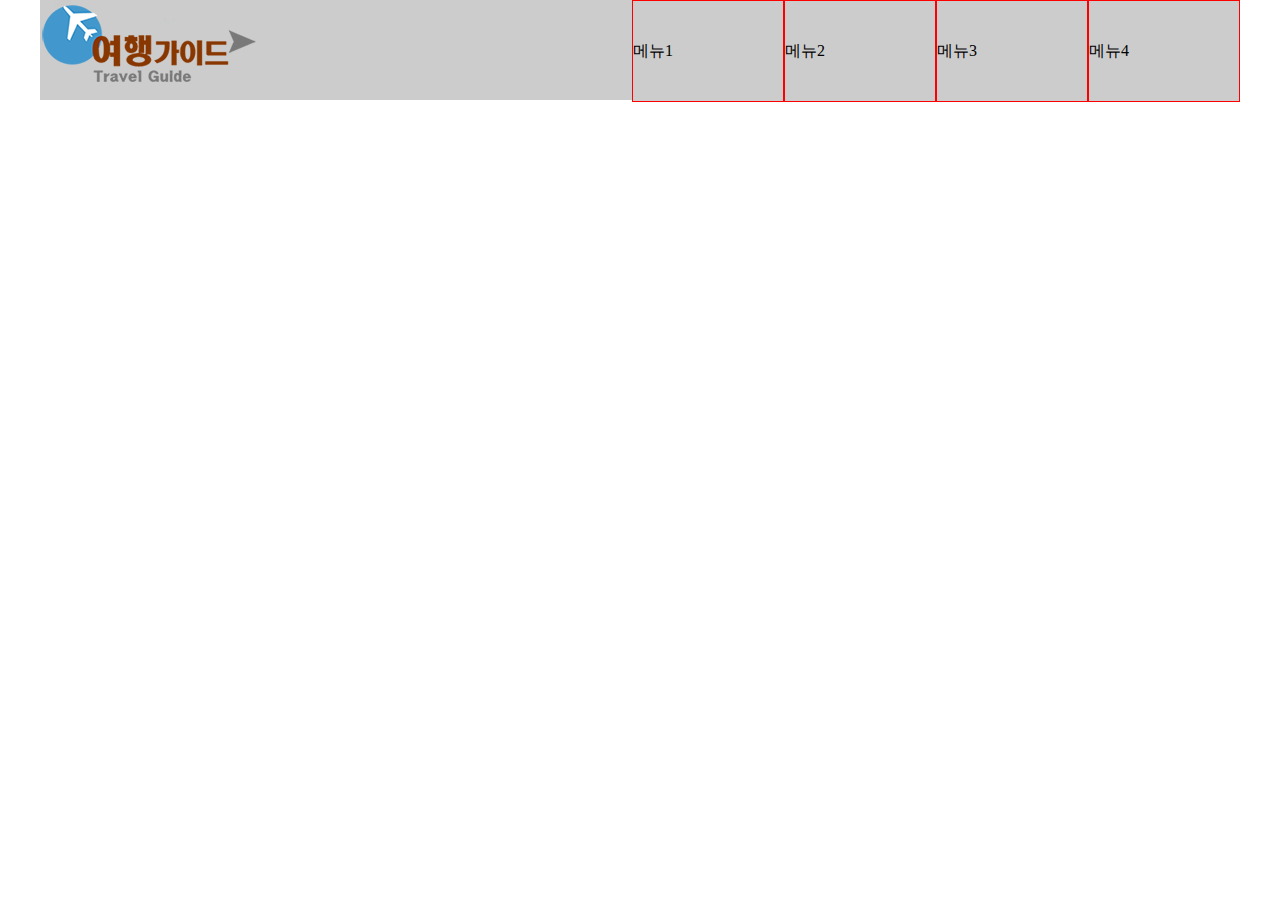
<file: js_sample/index.html>
<!DOCTYPE html>
<html lang="ko">
	<head>
		<meta charset="utf-8" />
		<title>유진건설</title>
		<link href="css/index.css" rel="stylesheet" />
		<script src="script/jquery-3.3.1.min.js"></script>
	</head>
	<body>
		<div class="wrap">
			<div class="header">
				<div class="logo">
					<img src="images/logo.png" alt="로고" />
				</div>
				<div class="navs">
					<div class="nav">
						<div>메뉴1</div>
						<ul>
							<li>서브메뉴1</li>
							<li>서브메뉴2</li>
							<li>서브메뉴3</li>
							<li>서브메뉴4</li>
						</ul>
					</div>
					<div class="nav">
						<div>메뉴2</div>
						<ul>
							<li>서브메뉴1</li>
							<li>서브메뉴2</li>
							<li>서브메뉴3</li>
							<li>서브메뉴4</li>
						</ul>
					</div>
					<div class="nav">
						<div>메뉴3</div>
						<ul>
							<li>서브메뉴1</li>
							<li>서브메뉴2</li>
							<li>서브메뉴3</li>
							<li>서브메뉴4</li>
						</ul>
					</div>
					<div class="nav">
						<div>메뉴4</div>
						<ul>
							<li>서브메뉴1</li>
							<li>서브메뉴2</li>
							<li>서브메뉴3</li>
							<li>서브메뉴4</li>
						</ul>
					</div>
				</div>
			</div>
			<div class="banner">
				
			</div>
			<div class="content">
				
			</div>
			<div class="footer">
				
			</div>
		</div>
		<script src="script/index.js"></script>
	</body>
</html>
</file>
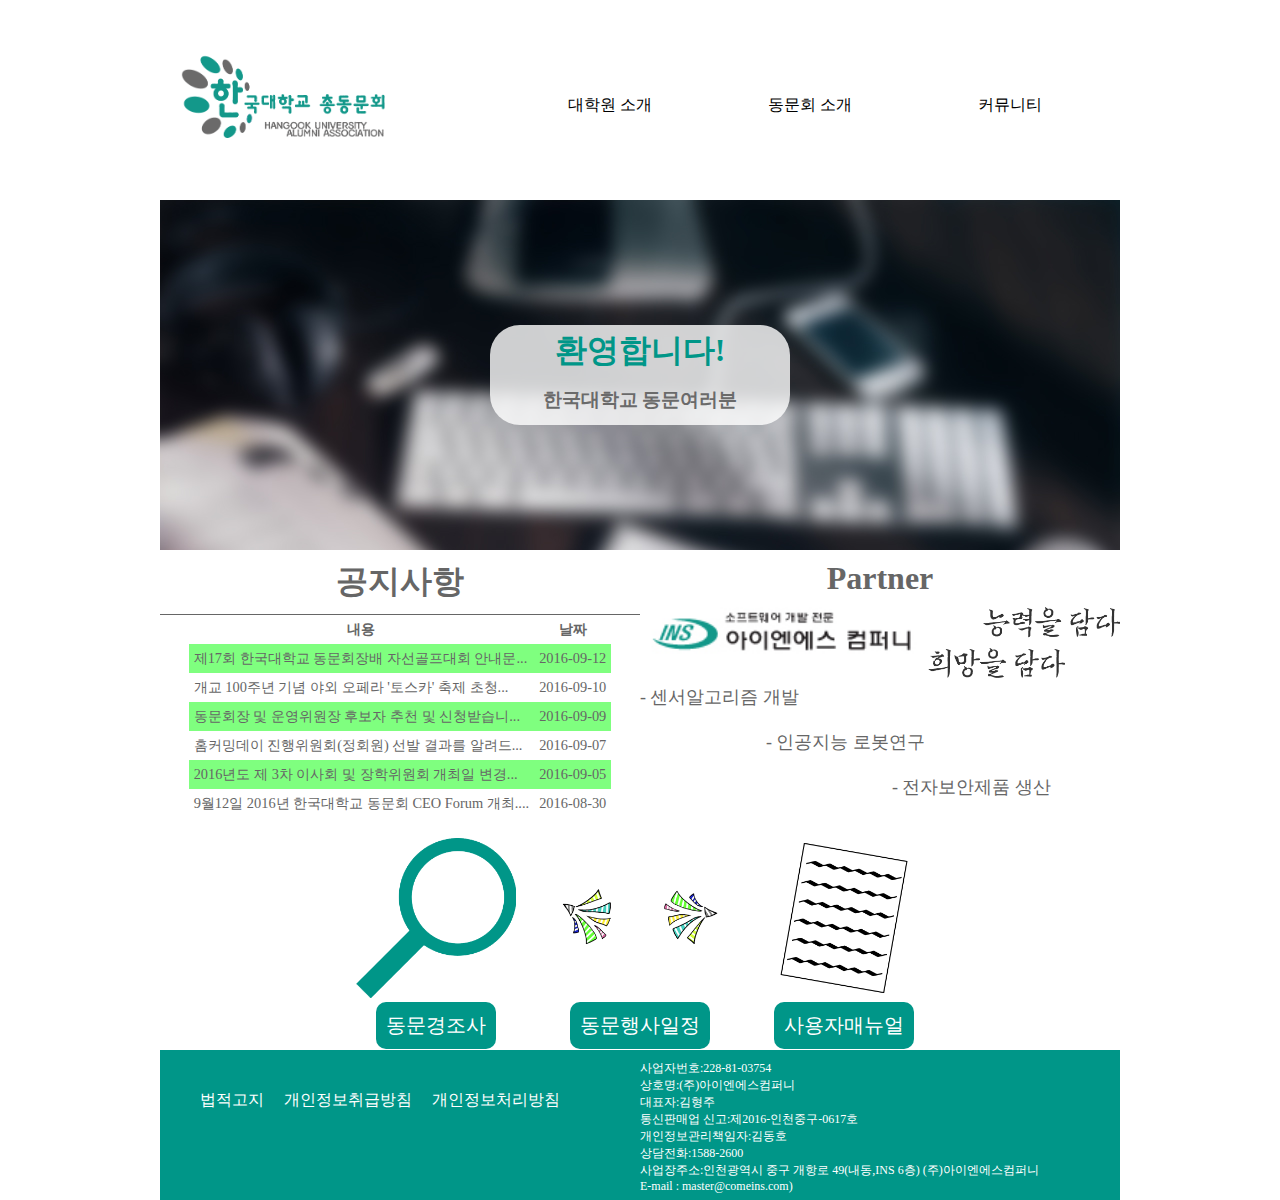
<file: exam/sample/index.html>
<!doctype html>
<html>
<head>
<meta charset="utf-8">
<title>korea</title>
<link href="css/css.css" type="text/css" rel="stylesheet">
<script src="javascript/jquery/jquery-1.12.3.js" type="text/javascript"></script>
</head>

<body>
<div id="modal">
	<div class="body">
    	<div class="img">
        	<img src="common/partner/파트너.jpg" alt="no" width="300">
            <img src="common/partner/asdf.png" alt="no" width="500">
        </div>
        <div class="button"><button type="button" id="btn-close">닫기</button></div>
    </div>
</div>
<header class="all">
  <div id="header_sec" class="wrap">
    <div class="logo"><a href="#"><img src="common/logo/한국대학교_총동문회_LOGO.png" alt="no"></a></div>
    <nav>
      <ul class="nav">
        <li><a href="#">대학원 소개</a></li>
        <li><a href="#">동문회 소개</a>
          <ul class="submenu">
            <li><a href="#">동문회 소개</a></li>
            <li><a href="#">동문회 조직도</a></li>
            <li><a href="#">임원 리스트</a></li>
            <li><a href="#">공지사항</a></li>
          </ul>
        </li>
        <li><a href="#">커뮤니티</a>
          <ul class="submenu">
            <li><a href="#">동문경조사</a></li>
            <li><a href="#">동문행사일정</a></li>
            <li><a href="#">사용자매뉴얼</a></li>
          </ul>
        </li>
        <li class="clear"></li>
      </ul>
    </nav>
  </div>
</header>
<div id="imgslide" class="all">
  <div class="imgs slideasdf"> <img src="common/slide/images(1).jpg" alt="no"> <img src="common/slide/images(2).jpg" alt="no"> <img src="common/slide/images(3).jpg" alt="no">
    <div class="welcome">
      <h1>
      <span>환영합니다!</span>
      </h1>
      <h3>
      <span>한국대학교 동문여러분</span>
      </h3>
    </div>
  </div>
</div>
<div class="clear"></div>
<div id="contents" class="wrap">
	<div class="notice">
    	<h1>공지사항</h1>
        <table class="table">
        	<tr>
            	<th>내용</th>
                <th>날짜</th>
            </tr>
            <tr>
            	<td><a href="#">제17회 한국대학교 동문회장배 자선골프대회 안내문...</a></td>
                <td>2016-09-12</td>
            </tr>
            <tr>
            	<td><a href="#">개교 100주년 기념 야외 오페라 '토스카' 축제 초청...</a></td>
                <td>2016-09-10</td>
            </tr>
            <tr>
            	<td><a href="#">동문회장 및 운영위원장 후보자 추천 및 신청받습니...</a></td>
                <td>2016-09-09</td>
            </tr>
            <tr>
            	<td><a href="#">홈커밍데이 진행위원회(정회원) 선발 결과를 알려드...</a></td>
                <td>2016-09-07</td>
            </tr>
            <tr>
            	<td><a href="#">2016년도 제 3차 이사회 및 장학위원회 개최일 변경...</a></td>
                <td>2016-09-05</td>
            </tr>
            <tr>
            	<td><a href="#">9월12일 2016년 한국대학교 동문회 CEO Forum 개최....</a></td>
                <td>2016-08-30</td>
            </tr>
        </table>
    </div>
    <div class="partner">
    	<h1>Partner</h1>
        <div class="partner_info">
        	<img src="common/partner/파트너.jpg" alt="no">
            <img src="common/partner/asdf.png" alt="no">
        </div>
		<pre style="margin-top:15px;font-size:18px">- 센서알고리즘 개발
        
			    - 인공지능 로봇연구
            
							- 전자보안제품 생산</pre>
    </div>
    <div class="clear"></div>
    <div class="icon">
    	<div class="icons">
        	<div class="a">
            	<img src="common/icons/icon1.png" alt="no"><br>
				<button>동문경조사</button>
            </div>
            <div class="a">
            <img src="common/icons/icon2.png" alt="no"><br>
				<button>동문행사일정</button>
            </div>
            <div class="a">
            <img src="common/icons/icon3.png" alt="no"><br>
				<button>사용자매뉴얼</button>
            </div>
        </div>
    </div>
</div>
<div class="clear"></div>
<footer>
<div class="wrap">
	<ul>
      <li><a href="#">법적고지</a></li>
      <li><a href="#">개인정보취급방침</a></li>
      <li><a href="#">개인정보처리방침</a></li>
    </ul>
    <p>사업자번호:228-81-03754<br>
상호명:(주)아이엔에스컴퍼니<br>
대표자:김형주<br>
통신판매업 신고:제2016-인천중구-0617호<br>
개인정보관리책임자:김동호<br>
상담전화:1588-2600<br>
사업장주소:인천광역시 중구 개항로 49(내동,INS 6층) (주)아이엔에스컴퍼니<br>
E-mail : master@comeins.com)</p>
<div class="clear"></div>
</div>
</footer>
<script src="javascript/script/script.js" type="text/javascript"></script>
</body>
</html>
</file>
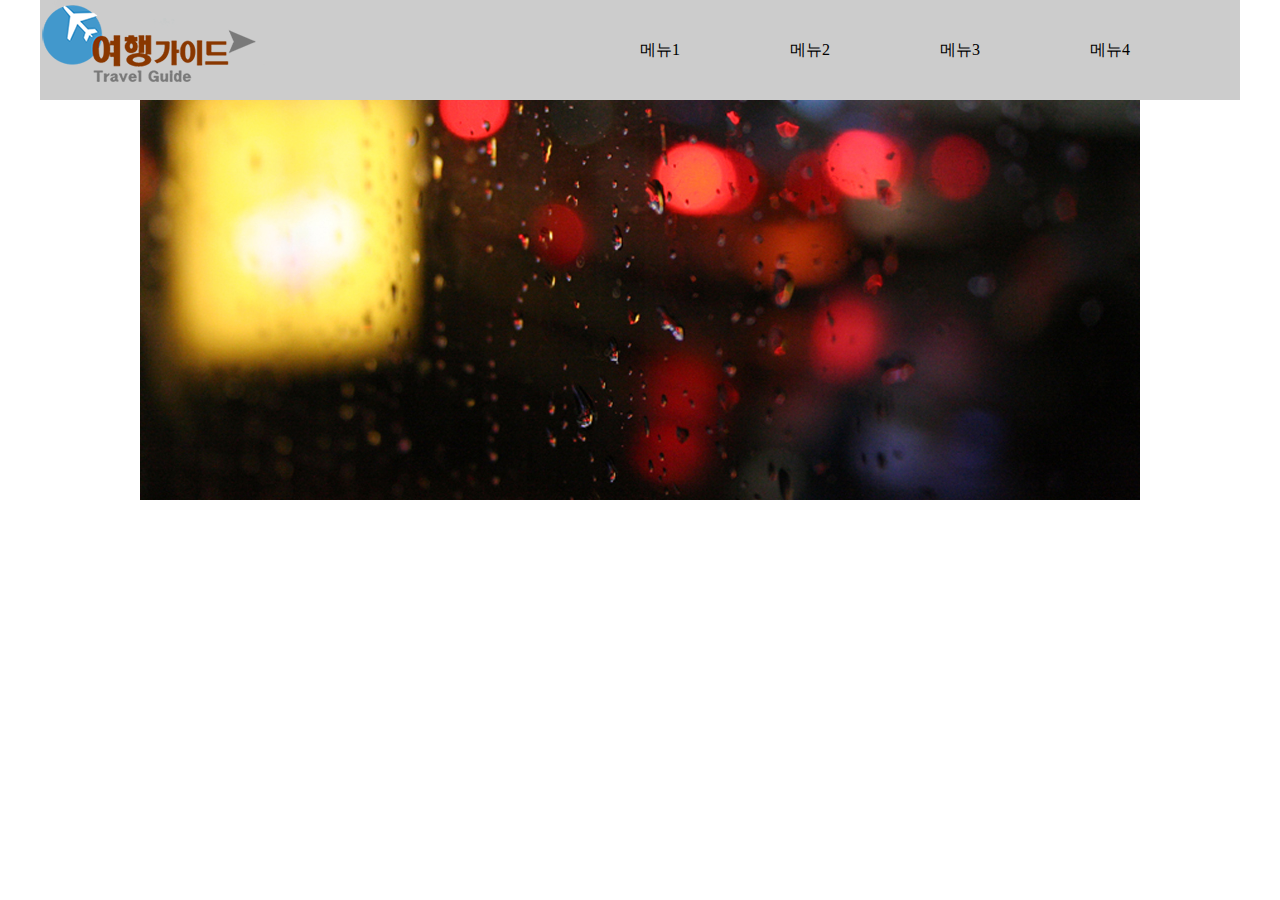
<file: js_sample/index2.html>
<!DOCTYPE html>
<html lang="ko">
	<head>
		<meta charset="utf-8" />
		<title>유진건설</title>
		<link href="css/index2.css" rel="stylesheet" />
		<script src="script/jquery-3.3.1.min.js"></script>
	</head>
	<body>
		<div class="wrap">
			<div class="header clear">
				<div class="logo">
					<img src="images/logo.png" alt="로고" />
				</div>
				<div class="navs">
					<ul class="nav">
						<li>메뉴1</diliv>
						<li>메뉴2</li>
						<li>메뉴3</li>
						<li>메뉴4</li>
					</ul>
					<div class="sub">
						<ul>
							<li>서브메뉴1</li>
							<li>서브메뉴2</li>
							<li>서브메뉴3</li>
							<li>서브메뉴4</li>
						</ul>
						<ul>
							<li>서브메뉴1</li>
							<li>서브메뉴2</li>
							<li>서브메뉴3</li>
							<li>서브메뉴4</li>
						</ul>
						<ul>
							<li>서브메뉴1</li>
							<li>서브메뉴2</li>
							<li>서브메뉴3</li>
							<li>서브메뉴4</li>
						</ul>
						<ul>
							<li>서브메뉴1</li>
							<li>서브메뉴2</li>
							<li>서브메뉴3</li>
							<li>서브메뉴4</li>
						</ul>
					</div>
				</div>
			</div>
			<div class="section">
					<div class="banner">
						<ul class="clear">
							<li><img src="images/images(1).jpg" alt=""></li>
							<li><img src="images/images(2).jpg" alt=""></li>
							<li><img src="images/images(3).jpg" alt=""></li>
							<li><img src="images/images(4).jpg" alt=""></li>
							<li><img src="images/images(5).jpg" alt=""></li>
							<li><img src="images/images(1).jpg" alt=""></li>
						</ul>
					</div>
			</div>
			<div class="content">
				
			</div>
			<div class="footer">
				
			</div>
		</div>
		<script src="script/index2.js"></script>
	</body>
</html>
</file>
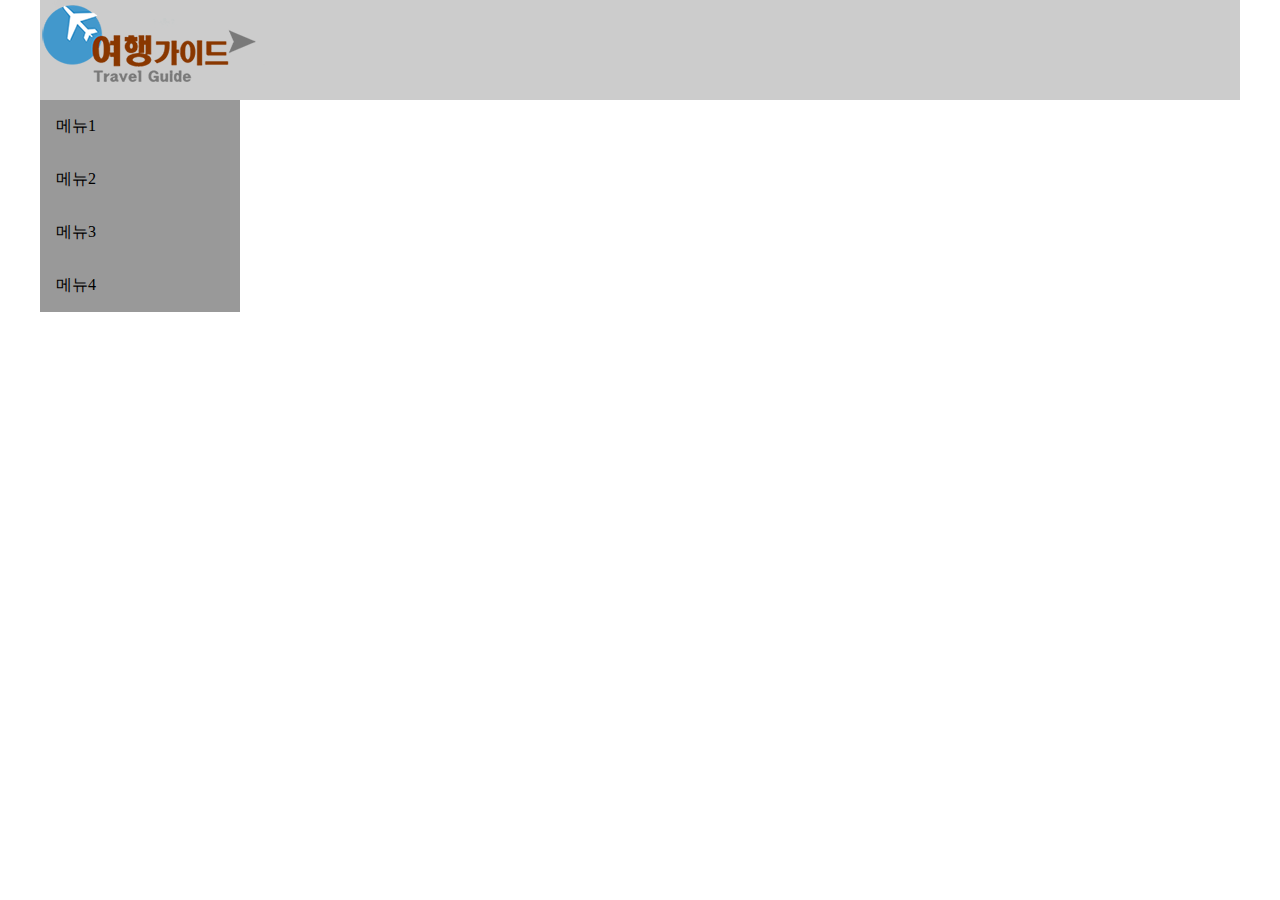
<file: js_sample/index3.html>
<!DOCTYPE html>
<html lang="ko">
	<head>
		<meta charset="utf-8" />
		<title>유진건설</title>
		<link href="css/index3.css" rel="stylesheet" />
		<script src="script/jquery-3.3.1.min.js"></script>
	</head>
	<body>
		<div class="wrap">
			<div class="header clear">
				<div class="logo">
					<img src="images/logo.png" alt="로고" />
				</div>
			</div>
			<div class="section clear">
				<div class="navs">
					<div class="nav">
						<div>메뉴1</div>
						<ul>
							<li>서브메뉴1</li>
							<li>서브메뉴2</li>
							<li>서브메뉴3</li>
							<li>서브메뉴4</li>
						</ul>
					</div>
					<div class="nav">
						<div>메뉴2</div>
						<ul>
							<li>서브메뉴1</li>
							<li>서브메뉴2</li>
							<li>서브메뉴3</li>
							<li>서브메뉴4</li>
						</ul>
					</div>
					<div class="nav">
						<div>메뉴3</div>
						<ul>
							<li>서브메뉴1</li>
							<li>서브메뉴2</li>
							<li>서브메뉴3</li>
							<li>서브메뉴4</li>
						</ul>
					</div>
					<div class="nav">
						<div>메뉴4</div>
						<ul>
							<li>서브메뉴1</li>
							<li>서브메뉴2</li>
							<li>서브메뉴3</li>
							<li>서브메뉴4</li>
						</ul>
					</div>
				</div>
				<div class="contents">
					<div class="banner"></div>
				</div>
			</div>		
			<div class="footer"></div>
		</div>
		<script src="script/index3.js"></script>
	</body>
</html>
</file>
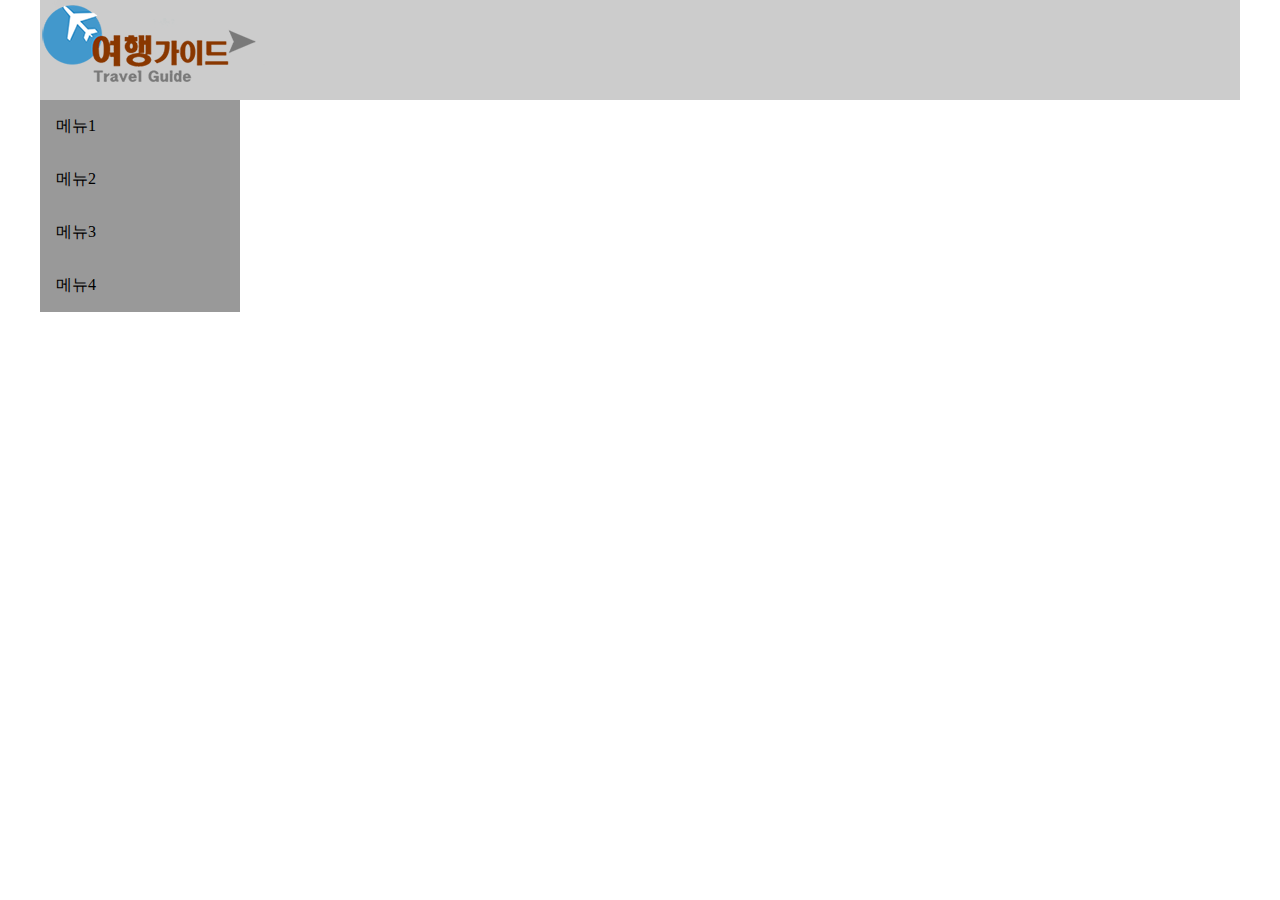
<file: js_sample/index4.html>
<!DOCTYPE html>
<html lang="ko">
	<head>
		<meta charset="utf-8" />
		<title>유진건설</title>
		<link href="css/index4.css" rel="stylesheet" />
		<script src="script/jquery-3.3.1.min.js"></script>
	</head>
	<body>
		<div class="wrap">
			<div class="header clear">
				<div class="logo">
					<img src="images/logo.png" alt="로고" />
				</div>
			</div>
			<div class="section clear">
				<div class="navs">
					<div class="nav">
						<div>메뉴1</div>
						<ul>
							<li>서브메뉴1</li>
							<li>서브메뉴2</li>
							<li>서브메뉴3</li>
							<li>서브메뉴4</li>
						</ul>
					</div>
					<div class="nav">
						<div>메뉴2</div>
						<ul>
							<li>서브메뉴1</li>
							<li>서브메뉴2</li>
							<li>서브메뉴3</li>
							<li>서브메뉴4</li>
						</ul>
					</div>
					<div class="nav">
						<div>메뉴3</div>
						<ul>
							<li>서브메뉴1</li>
							<li>서브메뉴2</li>
							<li>서브메뉴3</li>
							<li>서브메뉴4</li>
						</ul>
					</div>
					<div class="nav">
						<div>메뉴4</div>
						<ul>
							<li>서브메뉴1</li>
							<li>서브메뉴2</li>
							<li>서브메뉴3</li>
							<li>서브메뉴4</li>
						</ul>
					</div>
				</div>
				<div class="contents">
					<div class="banner"></div>
				</div>
			</div>		
			<div class="footer"></div>
		</div>
		<script src="script/index4.js"></script>
	</body>
</html>
</file>
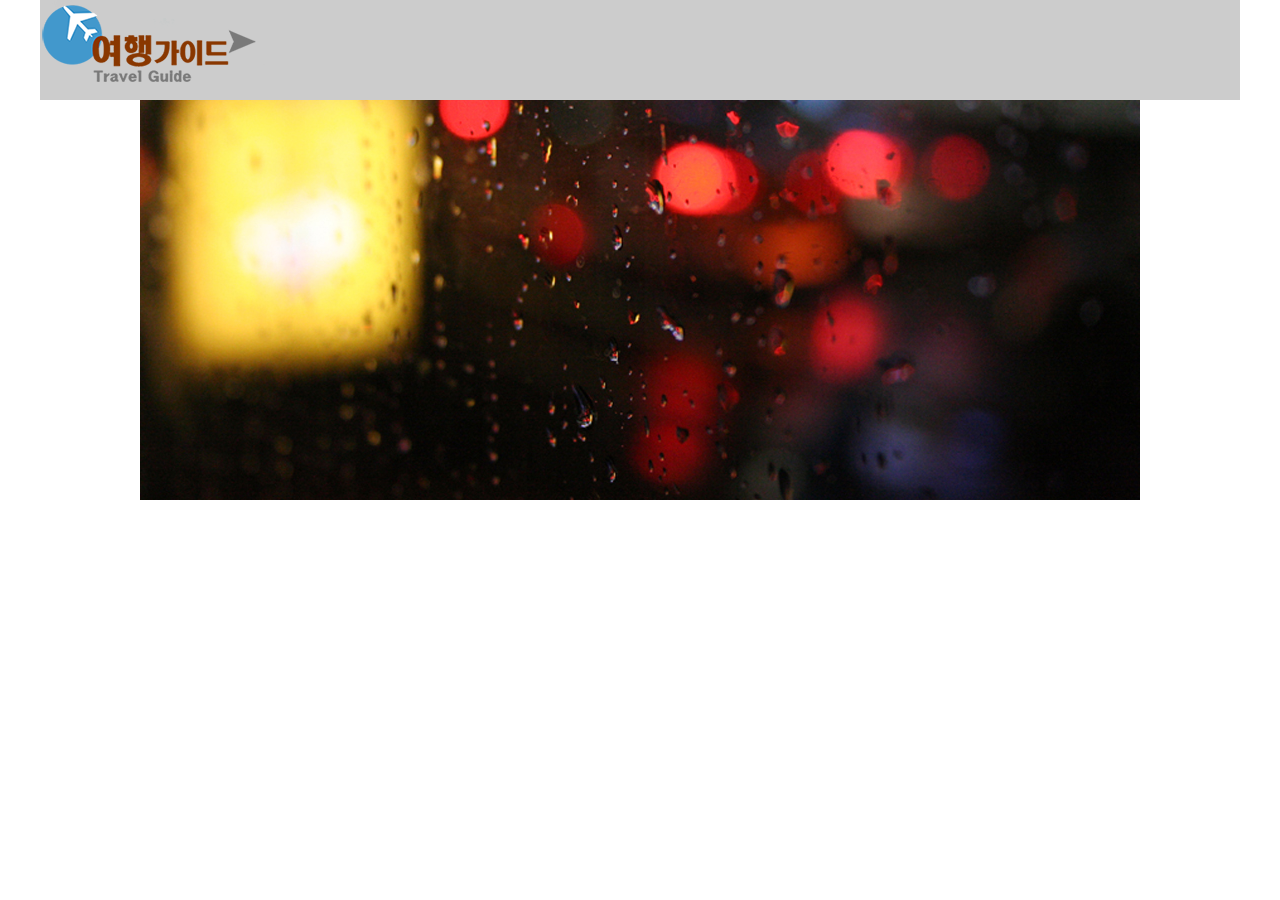
<file: js_sample/index5.html>
<!DOCTYPE html>
<html lang="ko">
	<head>
		<meta charset="utf-8" />
		<title>유진건설</title>
		<link href="css/index5.css" rel="stylesheet" />
		<script src="script/jquery-3.3.1.min.js"></script>
	</head>
	<body>
		<div class="wrap">
			<div class="header clear">
				<div class="logo">
					<img src="images/logo.png" alt="로고" />
				</div>
			</div>
			<div class="section">
					<div class="banner">
						<ul class="clear">
							<li><img src="images/images(1).jpg" alt=""></li>
							<li><img src="images/images(2).jpg" alt=""></li>
							<li><img src="images/images(3).jpg" alt=""></li>
							<li><img src="images/images(4).jpg" alt=""></li>
							<li><img src="images/images(5).jpg" alt=""></li>
							<li><img src="images/images(1).jpg" alt=""></li>
						</ul>
					</div>
			</div>
		</div>
		<script src="script/index5.js"></script>
	</body>
</html>
</file>
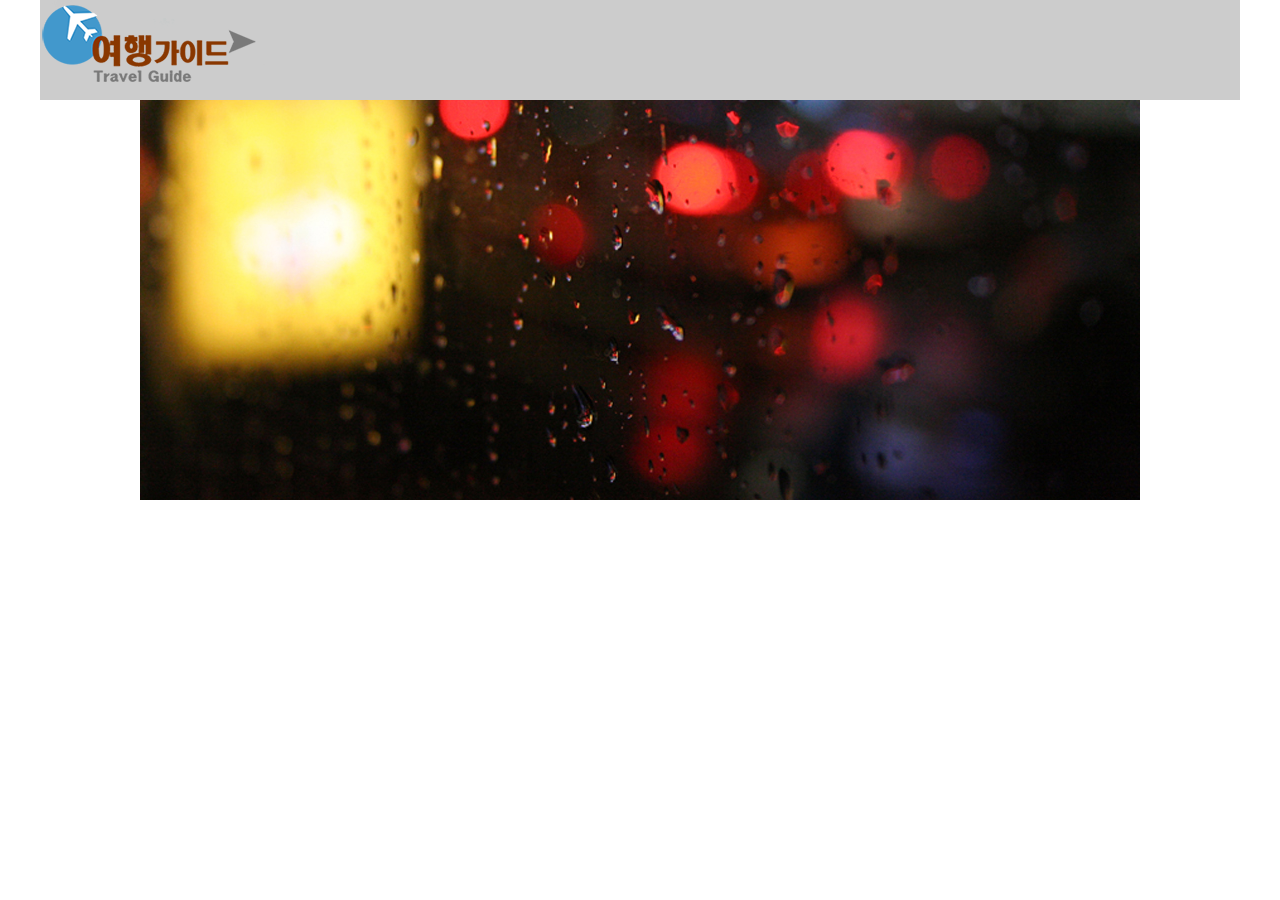
<file: js_sample/index6.html>
<!DOCTYPE html>
<html lang="ko">
	<head>
		<meta charset="utf-8" />
		<title>유진건설</title>
		<link href="css/index6.css" rel="stylesheet" />
		<script src="script/jquery-3.3.1.min.js"></script>
	</head>
	<body>
		<div class="wrap">
			<div class="header clear">
				<div class="logo">
					<img src="images/logo.png" alt="로고" />
				</div>
			</div>
			<div class="section">
					<div class="banner">
						<ul>
							<li><img src="images/images(5).jpg" alt=""></li>
							<li><img src="images/images(4).jpg" alt=""></li>
							<li><img src="images/images(3).jpg" alt=""></li>
							<li><img src="images/images(2).jpg" alt=""></li>
							<li><img src="images/images(1).jpg" alt=""></li>
						</ul>
					</div>
			</div>
		</div>
		<script src="script/index6.js"></script>
	</body>
</html>
</file>
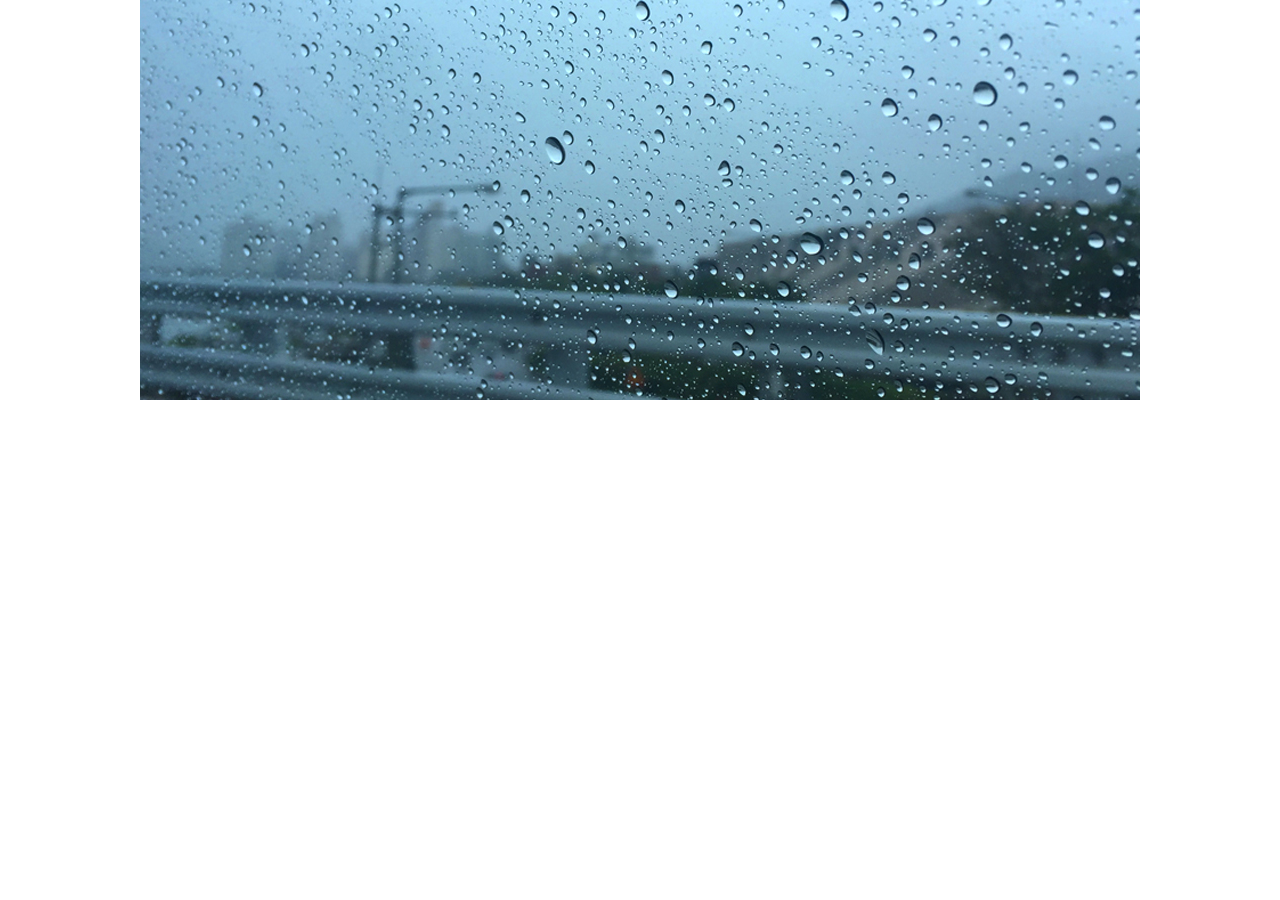
<file: js_sample/index6_1.html>
<!DOCTYPE html>
<html lang="ko">
<head>
	<meta charset="UTF-8">
	<title>유진건설</title>
	<link href="css/index6_1.css" rel="stylesheet">
	<script src="script/jquery-3.3.1.min.js"></script>
</head>
<body>

<div class="section">
	<div class="banner">
		<ul>
			<li><img src="images/images(1).jpg" alt="" /></li>
			<li><img src="images/images(2).jpg" alt="" /></li>
			<li><img src="images/images(3).jpg" alt="" /></li>
			<li><img src="images/images(4).jpg" alt="" /></li>
			<li><img src="images/images(5).jpg" alt="" /></li>
		</ul>
	</div>
</div>

<script src="script/index6_1.js"></script>
</body>
</html>
</file>
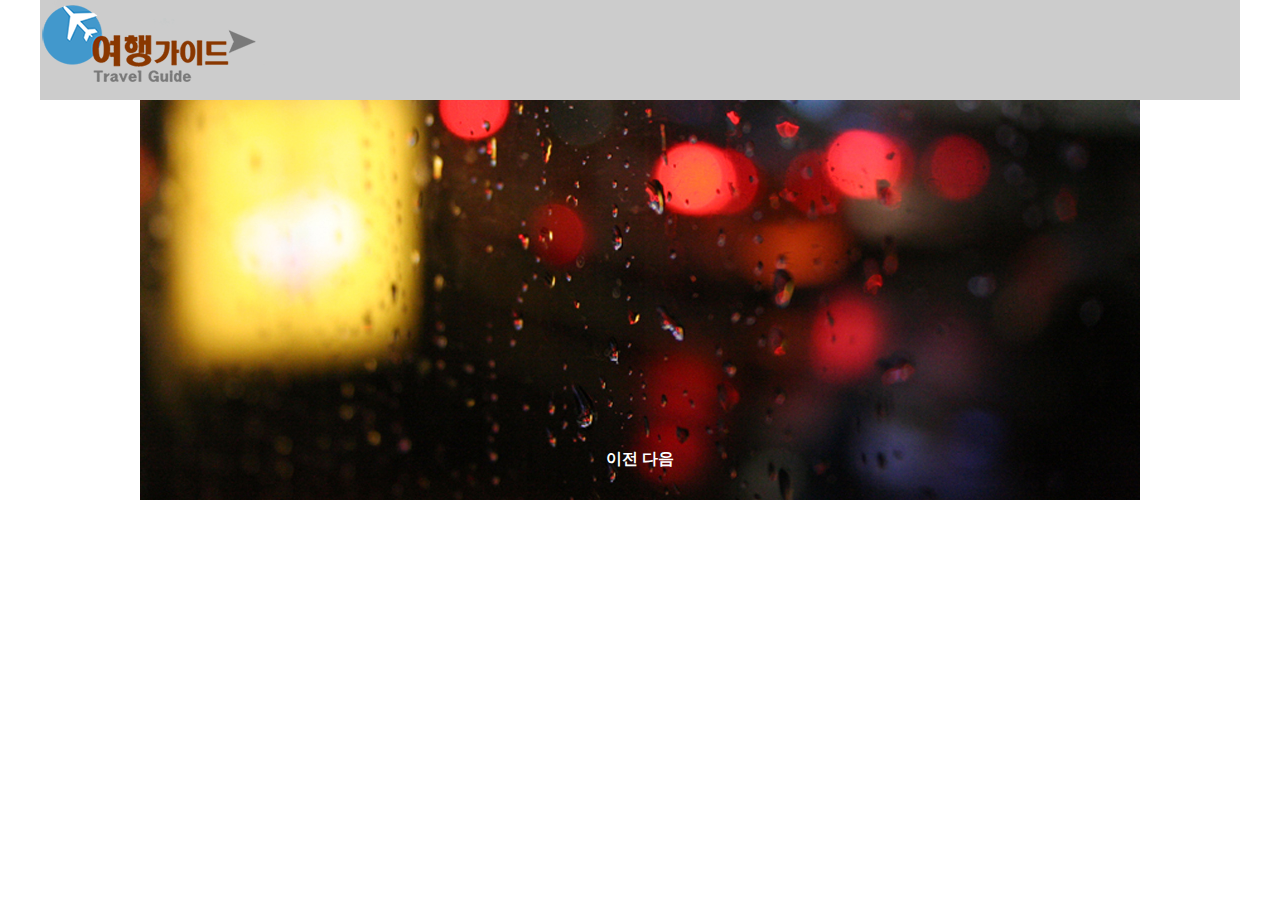
<file: js_sample/index7.html>
<!DOCTYPE html>
<html lang="ko">
	<head>
		<meta charset="utf-8" />
		<title>유진건설</title>
		<link href="css/index7.css" rel="stylesheet" />
		<script src="script/jquery-3.3.1.min.js"></script>
	</head>
	<body>
		<div class="wrap">
			<div class="header clear">
				<div class="logo">
					<img src="images/logo.png" alt="로고" />
				</div>
			</div>
			<div class="section">
					<div class="banner">
						<ul class="clear">
							<li><img src="images/images(1).jpg" alt=""></li>
							<li><img src="images/images(2).jpg" alt=""></li>
							<li><img src="images/images(3).jpg" alt=""></li>
							<li><img src="images/images(4).jpg" alt=""></li>
							<li><img src="images/images(5).jpg" alt=""></li>
						</ul>
						<div>
							<span id="bt_prev">이전</span>
							<span id="bt_next">다음</span>
						</div>
					</div>
			</div>
		</div>
		<script src="script/index7.js"></script>
	</body>
</html>
</file>
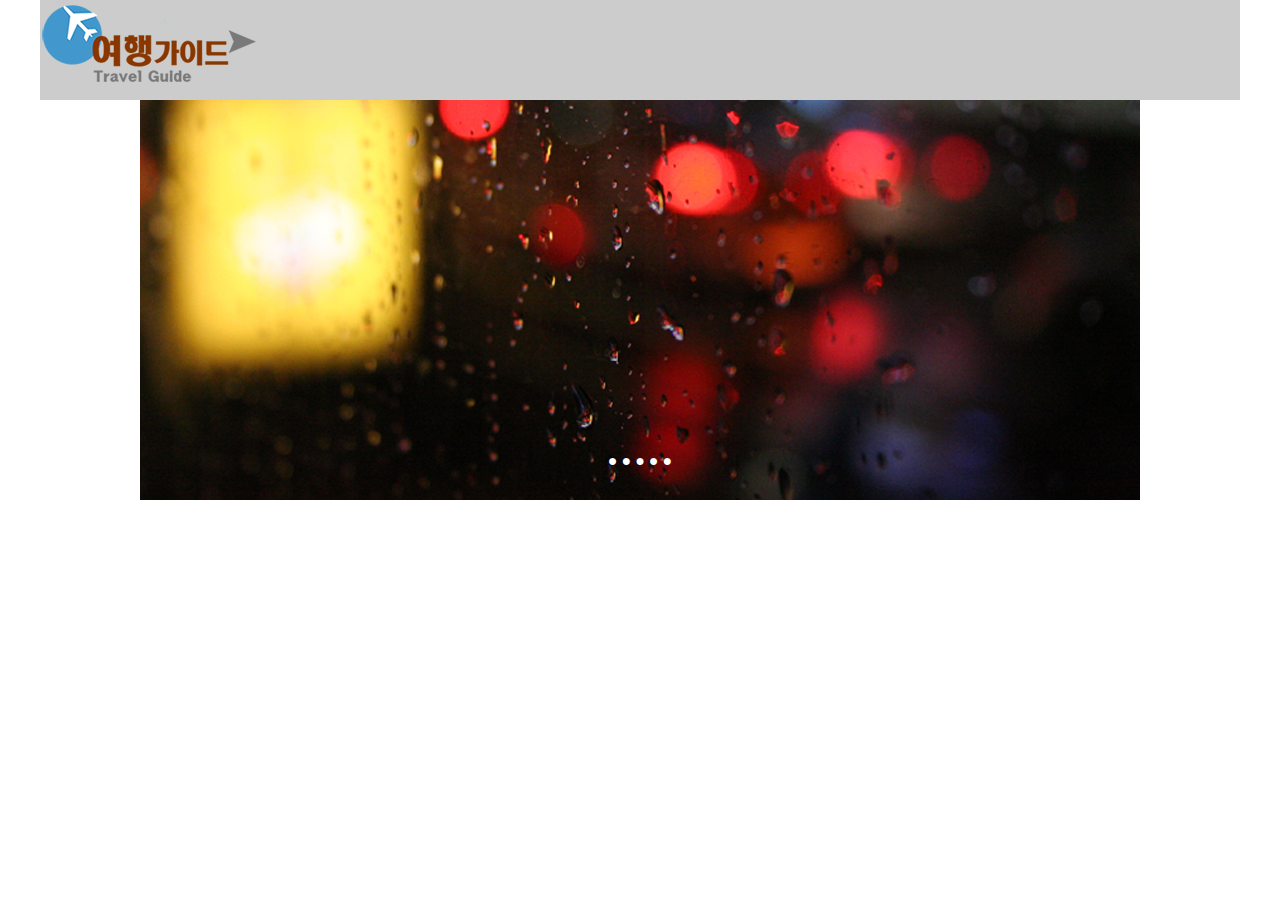
<file: js_sample/index8.html>
<!DOCTYPE html>
<html lang="ko">
	<head>
		<meta charset="utf-8" />
		<title>유진건설</title>
		<link href="css/index8.css" rel="stylesheet" />
		<script src="script/jquery-3.3.1.min.js"></script>
	</head>
	<body>
		<div class="wrap">
			<div class="header clear">
				<div class="logo">
					<img src="images/logo.png" alt="로고" />
				</div>
			</div>
			<div class="section">
					<div class="banner">
						<ul class="clear">
							<li><img src="images/images(1).jpg" alt=""></li>
							<li><img src="images/images(2).jpg" alt=""></li>
							<li><img src="images/images(3).jpg" alt=""></li>
							<li><img src="images/images(4).jpg" alt=""></li>
							<li><img src="images/images(5).jpg" alt=""></li>
						</ul>
						<div>
							<span class="bts">●</span>
							<span class="bts">●</span>
							<span class="bts">●</span>
							<span class="bts">●</span>
							<span class="bts">●</span>
						</div>
					</div>
			</div>
		</div>
		<script src="script/index8.js"></script>
	</body>
</html>
</file>
<file: js_sample/css/index.css>
html, body {width:100%; height:100%; font-size:16px; margin:0; padding:0; text-align:left; color:#000;}
div, ul, li, ol, h1, h2, h3, h4, h5 {margin:0; padding:0; list-style:none;}

.clear:after {clear:both; content:""; display:block;}

.wrap {width:1200px; margin:0 auto;}
.header {width:100%; height:100px; background:#ccc; line-height:100px;}
.logo {float:left;}
.navs {float:right;}
.nav {width:150px; float:left; cursor:pointer; border:1px solid #f00}
.nav > div {height:100px; background:#ccc;}
.nav > ul {display:none;}
.nav > ul > li {height:60px; background:#ccc; line-height:60px;}
.nav > ul > li:hover {background:#999;}
</file>
<file: exam/sample/css/css.css>
@charset "utf-8";
*{margin:0 auto;padding:0;list-style:none;font-family:"맑은 고딕";box-sizing: border-box;}
a{color:inherit;text-decoration:none}
button{cursor:pointer}
body,html{min-width:960px}
img {max-width:100%;}
.all{width:100%;float:left}
.wrap{width:960px}
.slideasdf{width:960px}
.content{width:960px}
.clear{clear:both;position:inherit}
.padder{padding-top:1000px}
h1,h2,h3,h4,h5,h6,p,span {color:#666666;}

#modal {width:100%; height:100%; position:fixed; left:0; top:0; background:rgba(0,0,0, 0.6); z-index:9999; display:none; opacity:0;}
#modal .body {padding:20px; position:fixed; left:50%; top:-20%; opacity:0; transform:translate(-50%, -50%); background:white;}
#modal.active {display:block; opacity:1;}
#modal.active .body {top:25%; opacity:1;}
#modal .body img {display:block; margin-bottom:20px;}
#modal .body .button {margin-top:20px; text-align:center;}
#modal .body .button button {padding:6px 12px; border:none; border-radius:6px; background:#009688; color:white;}

header{height:200px;}
#header_sec {padding-top:50px;}
.header{height:100px}
.logo{height:100px;overflow:hidden;float:left}
.logo>a>img{width:250px;margin-top:-50px}
nav{float:right;margin-top:30px;padding:10px;}
.nav{width:600px;height:20px}
.nav>li{float:left;width:200px;text-align:center;position:relative;transition:all 0.4s;padding:5px 0}
.nav>li:hover{background-color:#009688;color:#FFF}
.submenu{display:none;background-color:rgba(255,255,255,0.8);position:absolute;z-index:1;width:100%;margin-top:5px}
.submenu>li{padding:5px 0;transition:all 0.4s;color:#000}
.submenu>li:hover{background-color:#009658;color:inherit}

#imgslide{height:350px;}
.imgs{position:relative;overflow:hidden;height:350px;background-color:#000}
.imgs>img{width:100%;position:absolute;transition:all 1s}
.welcome{position:absolute;margin:-50px 0 0 -150px !important;text-align:center;width:300px;height:100px;line-height:50px;background-color:rgba(255,255,255,0.8);border-radius:30px;left:50%;top:50%;}
.welcome h1 span {color:#009688;}
.welcome h3 span {color:#6a6a6a;}

#contents{height:500px;}
.notice{width:480px; margin-top:10px;float:left}
.notice h1{text-align:center;padding-bottom:10px;border-bottom:1px solid #666}
.table{border-collapse:collapse; font-size:0.9em; color:#666666;}
.table tr>th{padding:5px 0}
.table tr>td{padding:5px}
.table tr:nth-child(2n){background-color:rgba(0,255,0,0.5)}

.partner{float:right;width:480px;margin-top:10px;}
.partner h1{text-align:center}
.partner pre {color:#666666;}
.partner_info{margin-top:10px}
.partner_info img:nth-child(1){width:60%; cursor:pointer;}
.partner_info img:nth-child(2){width:40%;float:right; cursor:pointer;}

.icon{margin-top:20px}
.icons{text-align:center}
.a{width:160px; margin:0 20px; display:inline-block;}
.a button{padding:10px;background-color:#009688;color:#FFF;border:none;
border-radius:10px;font-size:20px}

footer{background-color:#009688; width:960px; height:150px; color:#FFFFFF; overflow:hidden;}
footer .wrap {padding:10px 20px;}
footer ul{width:50%;float:left}
footer ul>li{float:left;margin-left:20px;margin-top:30px}
footer p{width:50%;font-size:12px;float:right;color:#ffffff;}
</file>
<file: js_sample/css/index2.css>
html, body {width:100%; height:100%; font-size:16px; margin:0; padding:0; text-align:left; color:#000;}
div, ul, li, ol, h1, h2, h3, h4, h5 {margin:0; padding:0; list-style:none;}

.clear:after {clear:both; content:""; display:block;}

.wrap {width:1200px; margin:0 auto;}
.header {width:100%; height:100px; background:#ccc; line-height:100px; position:relative;}
.logo {float:left;}
.navs {float:right; width:600px; cursor:pointer; position:relative;}
.nav {width:600px;}
.nav > li {float:left; width:150px;}
.sub { width:1200px; background-color:rgba(0, 0, 0, 0.5); position:absolute; top:100px; right:0; display:none; z-index:60000; color:#fff;}
.sub > ul {float:right; width:150px;}		
.sub > ul > li {line-height:60px;}
.sub > ul > li:hover {background:#999;}

.section {width:100%; height:800px;}
.banner {width:1000px; height:400px; margin:0 auto; position:relative;}
.banner > ul {width:1000px; height:400px;}
.banner > ul > li {position:absolute; top:0; left:0; z-index:1;}
</file>
<file: js_sample/css/index3.css>
html, body {width:100%; height:100%; font-size:16px; margin:0; padding:0; text-align:left; color:#000;}
div, ul, li, ol, h1, h2, h3, h4, h5 {margin:0; padding:0; list-style:none;}

.clear:after {clear:both; content:""; display:block;}

.wrap {width:1200px; margin:0 auto;}
.header {width:100%; height:100px; background:#ccc;}
.logo {float:left;}
.section {width:100%; height:800px;}
.navs {width:200px; height:800px; float:left;}
.contents {width:1000px; height:800px; float:left;}

.nav {background:#eee; cursor:pointer;}
.nav > div {padding:1rem; background:#999;}
.nav > ul {display:none;}
.nav > ul > li {padding:0.5rem 0.5rem 0.5rem 1.5rem;}
.nav > ul > li:hover {background:#ccc;}
</file>
<file: js_sample/css/index4.css>
html, body {width:100%; height:100%; font-size:16px; margin:0; padding:0; text-align:left; color:#000;}
div, ul, li, ol, h1, h2, h3, h4, h5 {margin:0; padding:0; list-style:none;}

.clear:after {clear:both; content:""; display:block;}

.wrap {width:1200px; margin:0 auto;}
.header {width:100%; height:100px; background:#ccc;}
.logo {float:left;}
.section {width:100%; height:800px;}
.navs {width:200px; height:800px; float:left;}
.contents {width:1000px; height:800px; float:left;}

.nav {background:#eee; cursor:pointer; position:relative;}
.nav > div {padding:1rem; background:#999;}
.nav > ul {position:absolute; left:200px; top:0; width:200px; background:#eee; display:none;}
.nav > ul > li {padding:0.5rem 0.5rem 0.5rem 1.5rem;}
.nav > ul > li:hover {background:#ccc;}
</file>
<file: js_sample/css/index5.css>
html, body {width:100%; height:100%; font-size:16px; margin:0; padding:0; text-align:left; color:#000;}
div, ul, li, ol, h1, h2, h3, h4, h5 {margin:0; padding:0; list-style:none;}

.clear:after {clear:both; content:""; display:block;}

.wrap {width:1200px; margin:0 auto;}
.header {width:100%; height:100px; background:#ccc;}
.logo {float:left;}
.section {width:100%; height:800px;}
.banner {width:1000px; height:400px; position:relative; margin:0 auto; overflow:hidden;}
.banner > ul {width:6000px; height:400px; position:absolute; top:0; left:0;}
.banner > ul > li {float:left;}
</file>
<file: js_sample/css/index6.css>
html, body {width:100%; height:100%; font-size:16px; margin:0; padding:0; text-align:left; color:#000;}
div, ul, li, ol, h1, h2, h3, h4, h5 {margin:0; padding:0; list-style:none;}

.clear:after {clear:both; content:""; display:block;}

.wrap {width:1200px; margin:0 auto;}
.header {width:100%; height:100px; background:#ccc;}
.logo {float:left;}
.section {width:100%; height:800px;}
.banner {width:1000px; height:400px; margin:0 auto; position:relative;}
.banner > ul {width:1000px; height:400px;}
.banner > ul > li {position:absolute; top:0; left:0; z-index:1;}
</file>
<file: js_sample/css/index6_1.css>
html, body {width:100%; height:100%; font-size:16px; margin:0; padding:0; text-align:left; color:#000;}
div, ul, li, ol, h1, h2, h3, h4, h5 {margin:0; padding:0; list-style:none;}

.clear:after {clear:both; content:""; display:block;}

.section {width:1000px; height:400px; margin:0 auto;}
.banner {width:1000px; height:400px; position:relative; overflow:hidden;}
.banner > ul {}
.banner > ul > li {position:absolute; top:0; left:0; z-index:1;}
</file>
<file: js_sample/css/index7.css>
html, body {width:100%; height:100%; font-size:16px; margin:0; padding:0; text-align:left; color:#000;}
div, ul, li, ol, h1, h2, h3, h4, h5 {margin:0; padding:0; list-style:none;}

.clear:after {clear:both; content:""; display:block;}

.wrap {width:1200px; margin:0 auto;}
.header {width:100%; height:100px; background:#ccc;}
.logo {float:left;}
.section {width:100%; height:800px;}
.banner {width:1000px; height:400px; position:relative; margin:0 auto; overflow:hidden;}
.banner > div {position:absolute; z-index:99; width:100%; bottom:30px; font-weight:bold; color:#fff; text-align:center; cursor:pointer;}
.banner > ul {width:5000px; height:400px; position:absolute; top:0; left:0;}
.banner > ul > li {float:left;}
</file>
<file: js_sample/css/index8.css>
html, body {width:100%; height:100%; font-size:16px; margin:0; padding:0; text-align:left; color:#000;}
div, ul, li, ol, h1, h2, h3, h4, h5 {margin:0; padding:0; list-style:none;}

.clear:after {clear:both; content:""; display:block;}

.wrap {width:1200px; margin:0 auto;}
.header {width:100%; height:100px; background:#ccc;}
.logo {float:left;}
.section {width:100%; height:800px;}
.banner {width:1000px; height:400px; position:relative; margin:0 auto; overflow:hidden;}
.banner > div {position:absolute; z-index:99; width:100%; bottom:30px; font-weight:bold; color:#fff; text-align:center; cursor:pointer;}
.banner > ul {width:5000px; height:400px; position:absolute; top:0; left:0;}
.banner > ul > li {float:left;}
</file>
